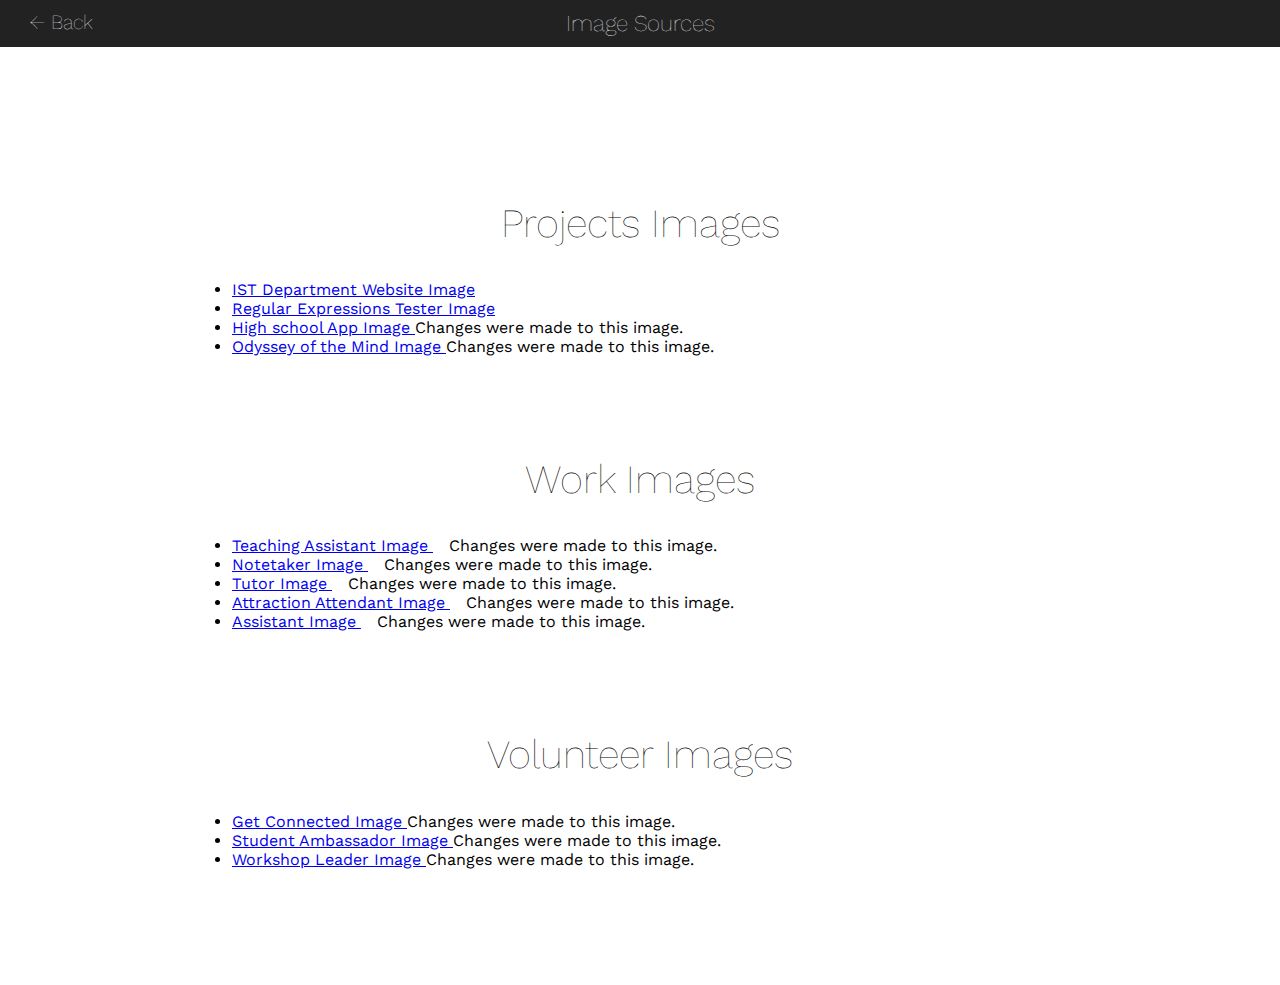
<file: sources.html>
<!DOCTYPE html>
<html>
  	<head>
    	<meta charset="UTF-8">
    	<link rel="stylesheet" type="text/css" href="css/design.css"/>
    	<link href="https://fonts.googleapis.com/css?family=Work+Sans:100,300,500" rel="stylesheet">
    	<link rel="icon" type="image/png" href="media/icon.png">
    	<title>Lauren Johnston | Portfolio</title>
  	</head>
  	<body>
  		<nav>
			<a href="index.html">&larr; Back</a>
			<h2>Image Sources</h2>
  		</nav>
	  
		<main>
			<h2 id="projects">Projects Images</h2>
			<ul>
				<li>
					<a href="https://people.rit.edu/~lxj7261/project2/">
						IST Department Website Image
					</a>
				</li>
				<li>
					<a href="https://people.rit.edu/~lxj7261/240/sandbox/test.shtml">
						Regular Expressions Tester Image
					</a>
				</li>
				<li>
					<a href="https://www.flickr.com/photos/ruiwen/3260095534">
						High school App Image
					</a>
					Changes were made to this image. 
				</li>
				<li>
					<a href="https://lancashireom.wordpress.com/2015/05/21/first-day-at-world-finals/">
						Odyssey of the Mind Image
					</a>
					Changes were made to this image. 
				</li>
			</ul>
			
			<h2 id="work">Work Images</h2>
			<ul>
				<li>
					<a href="https://commons.wikimedia.org/wiki/File:Chalk.jpg">
						Teaching Assistant Image
					</a>
					&emsp;Changes were made to this image. 
				</li>
				<li>
					<a href="https://pixabay.com/p-2314094/?no_redirect">
						Notetaker Image
					</a>
					&emsp;Changes were made to this image. 
				</li>
				<li>
					<a href="https://commons.wikimedia.org/wiki/File:Book_sale_loot_(4552277923).jpg">
						Tutor Image
					</a>
					&emsp;Changes were made to this image. 
				</li>
				<li>
					<a title="By Sanjay Acharya [CC BY-SA 3.0 (http://creativecommons.org/licenses/by-sa/3.0) or GFDL (http://www.gnu.org/copyleft/fdl.html)], via Wikimedia Commons" 
						href="https://commons.wikimedia.org/wiki/File%3AChocolate_melanger.jpg">
						Attraction Attendant Image
					</a>
					&emsp;Changes were made to this image. 
				</li>
				<li>
					<a href="http://maxpixel.freegreatpicture.com/Lens-Equipment-Photographer-Camera-Photography-801924">
						Assistant Image
					</a>
					&emsp;Changes were made to this image. 
				</li>
			</ul>
			
			<h2 id="volunteer">Volunteer Images</h2>
			<ul>
				<li>
					<a title="By Tulane Public Relations (Student in Class  Uploaded by AlbertHerring) [CC BY 2.0 (http://creativecommons.org/licenses/by/2.0)], via Wikimedia Commons" 
						href="https://commons.wikimedia.org/wiki/File%3AStudent_in_Class_(3618969705).jpg">
						Get Connected Image
					</a>
					Changes were made to this image. 
				</li>
				<li>
					<a title="By Matthew D. Wilson (LtPowers) (Own work) [CC BY-SA 2.5 (https://creativecommons.org/licenses/by-sa/2.5)], via Wikimedia Commons" 
						href="https://commons.wikimedia.org/wiki/File:RIT_building_-_Mark_Ellingson_Hall.jpg">
						Student Ambassador Image
					</a>
					Changes were made to this image. 
				</li>
				<li>
					<a href="https://pixabay.com/en/class-classroom-professor-student-377117/">
						Workshop Leader Image
					</a>
					Changes were made to this image. 
				</li>
			</ul>
		</main>
	</body>
</html>
</file>
<file: css/design.css>
*
{
    font-family: 'Work Sans', sans-serif;
}

body
{
    margin: 0;
}

nav
{
    font-weight: 100;
    position: fixed;
	padding: 10px 0;
	right: 0;
	background-color: #222;
	width: 100%;
	text-align: right;
    margin: 0;
    text-align: center;
}

nav h2
{
    margin: 0;
    display: inline-block;
    color: white;
    font-size: 17pt;
    font-weight: 100;
}

nav a
{
    color: white;
    text-decoration: none;
    position: absolute;
    left: 30px;
    top: 10px;
    font-size: 15pt;
}

nav a:after
{
	content: "";
	position: absolute;
	background-color: transparent;
	right: 0;
	transition: width .5s ease, background-color .5s ease;
	display: block;
	height: 1px;
	width: 0;
}

nav a:hover:after
{
	content: "";
	width: 100%;
	height: 2px;
	background-color: #42e8f4;
	transition: all .5s ease;
	display: block;
	right: 0;
}

/* content */
main
{
    padding: 100px 0;
    margin: 0 auto;
    width: 70%;
}

#overview
{
    display: flex;
    justify-content: center;
    max-height: 400px;
    height: 300px;
}

#overview img
{
    object-fit: contain;
    height: 90%;
}

#overview span
{
    display: inline-block;
    width: 500px;
    margin-left: 50px;
    flex-basis: 50%;
}

main h2
{
    text-align: center;
    font-weight: 100;
    font-size: 30pt;
    margin-top: 100px;
}

main p, main span
{
    line-height: 1.5em;
    font-weight: 300;
    font-size: 1.1em;
}

.step a
{
    margin: 20px auto;
    display: block;
    width: 500px;
    text-align: center;
}

/* gallery */
.showcaseimg
{
	height: 400px;
	float: left;
	opacity: 1;
	transition: opacity .1s;
}

.imgGal
{
	height: 500px;
    width: 100%;
    display: flex;
    justify-content: center;
}

.imgGal img
{
    height: 100%;
    object-fit: scale-down;
    max-width: 80%;
    background-color: #222;
}

.imgGal > a
{
	text-decoration: none;
	color: #888;
	font-size: 30pt;
	height: 60px;
	width: 150px;
	padding: 220px 0;
    background-color: rgba(0, 0, 0, .1);
    display: inline-block;
    margin: 0;
}

.imgGal > a:hover
{
	background-color: rgba(0, 0, 0, .3);
	color: white;
}
</file>
